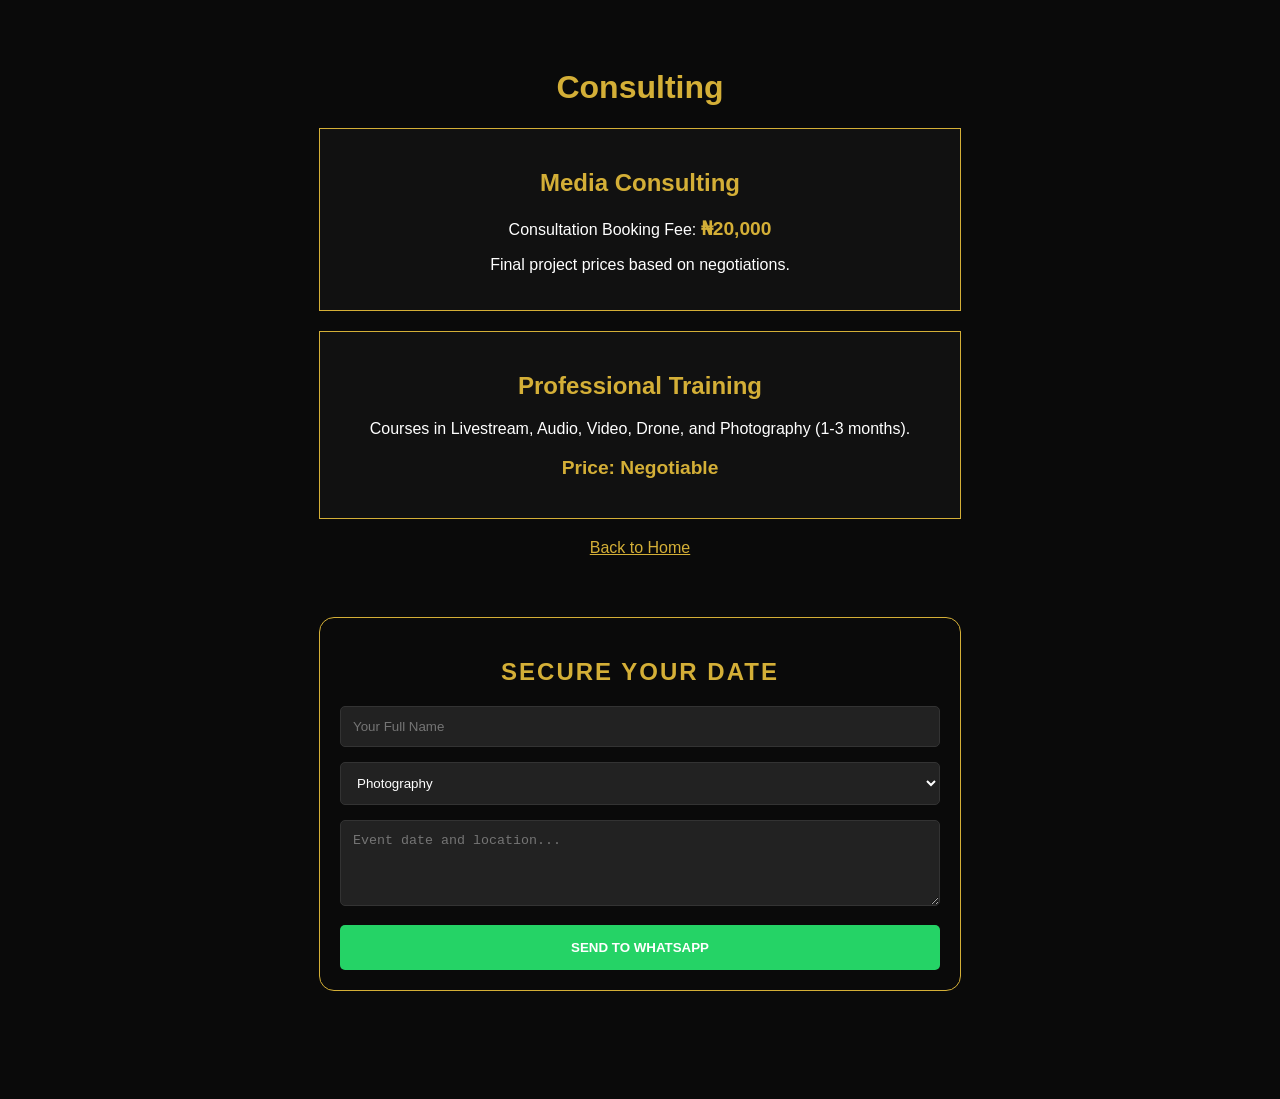
<file: consulting.html>
<!DOCTYPE html>
<html>
<head>
    <title>Consulting Services | Focal Studios</title>
    <style>
        body { background: #0a0a0a; color: white; font-family: sans-serif; padding: 40px; text-align: center; }
        h1, h2 { color: #D4AF37; }
        .box { background: #111; border: 1px solid #D4AF37; padding: 20px; margin: 20px auto; max-width: 600px; }
        .price { color: #D4AF37; font-size: 1.2rem; font-weight: bold; }
    </style>
</head>
<body>
    <h1>Consulting</h1>

    <div class="box">
        <h2>Media Consulting</h2>
        <p>Consultation Booking Fee: <span class="price">₦20,000</span></p>
        <p>Final project prices based on negotiations.</p>
    </div>

    <div class="box">
        <h2>Professional Training</h2>
        <p>Courses in Livestream, Audio, Video, Drone, and Photography (1-3 months).</p>
        <p class="price">Price: Negotiable</p>
    </div>

    <a href="index.html" style="color: #D4AF37;">Back to Home</a>

    <div id="contact" style="max-width: 600px; margin: 60px auto; padding: 20px; background: rgba(10, 10, 10, 0.95); border-radius: 15px; border: 1px solid #D4AF37; font-family: sans-serif;">
    <h2 style="color: #D4AF37; text-align: center; letter-spacing: 2px;">SECURE YOUR DATE</h2>
    
    <div style="margin-top: 20px;">
        <input type="text" id="custName" placeholder="Your Full Name" style="width: 100%; padding: 12px; margin-bottom: 15px; background: #222; border: 1px solid #333; color: white; border-radius: 5px; box-sizing: border-box;">
        
        <select id="serviceType" style="width: 100%; padding: 12px; margin-bottom: 15px; background: #222; border: 1px solid #333; color: white; border-radius: 5px; box-sizing: border-box;">
            <option value="Photography">Photography</option>
            <option value="Videography">Videography</option>
            <option value="Gadget Rentals">Gadget Rentals</option>
            <option value="Drone Piloting">Drone Piloting</option>
            <option value="Consultation">Consultation</option>
            <option value="Livestreaming">Livestreaming</option>
            <option value="Editing">Editing</option>
            <option value="Website Development">Website Development</option>
        </select>
        
        <textarea id="custMessage" rows="4" placeholder="Event date and location..." style="width: 100%; padding: 12px; margin-bottom: 15px; background: #222; border: 1px solid #333; color: white; border-radius: 5px; box-sizing: border-box;"></textarea>
        
        <button type="button" onclick="
            var name = document.getElementById('custName').value;
            var service = document.getElementById('serviceType').value;
            var msg = document.getElementById('custMessage').value;
            var phone = '2348025052318';
            var text = 'Hello Focal Studios!%0A%0A*Name:* ' + name + '%0A*Service:* ' + service + '%0A*Details:* ' + msg;
            window.open('https://wa.me/' + phone + '?text=' + text, '_blank');
        " style="width: 100%; padding: 15px; background: #25D366; color: white; font-weight: bold; border: none; border-radius: 5px; cursor: pointer; text-transform: uppercase;">
            Send to WhatsApp 
        </button>
    </div>
</div>
</body>
</html>
</file>
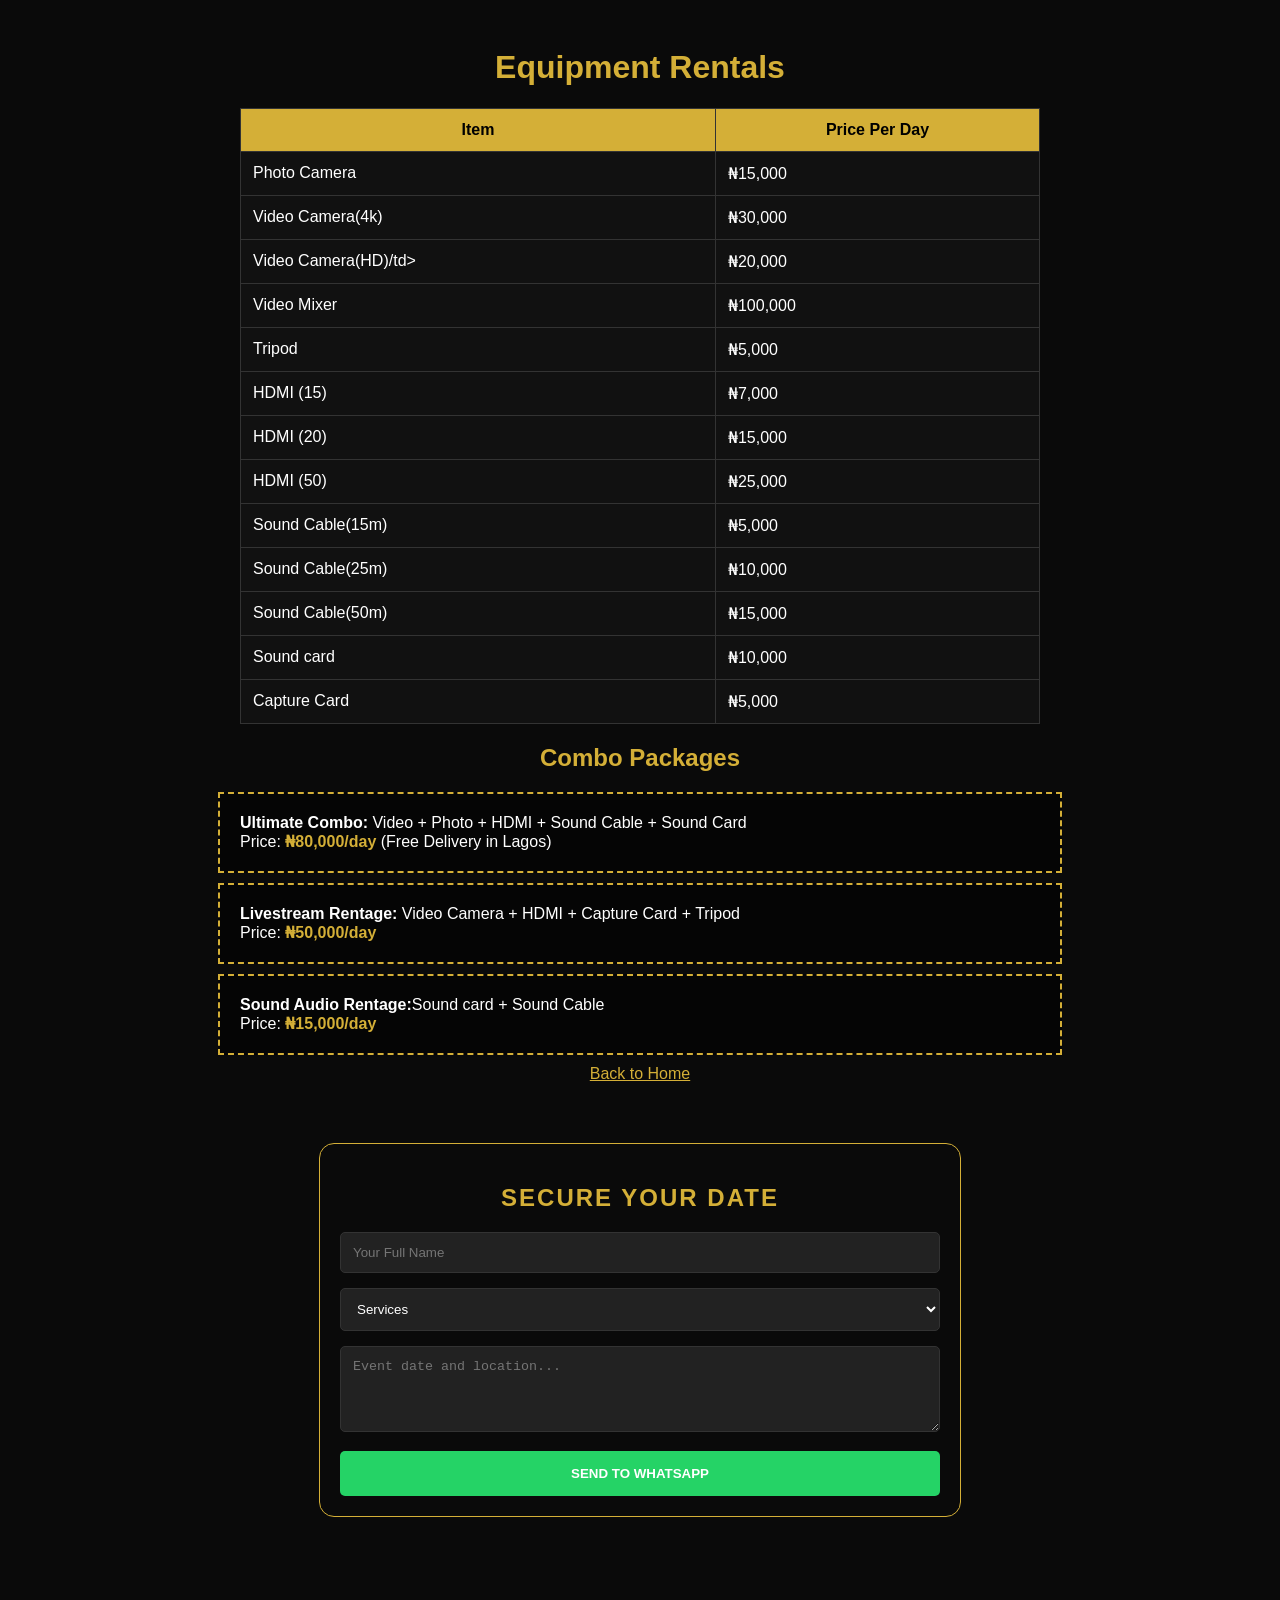
<file: rentals.html>
<!DOCTYPE html>
<html>
<head>
    <title>Rentals | Focal Studios</title>
    <style>
        body { background: #0a0a0a; color: white; font-family: sans-serif; padding: 20px; }
        h1, h2 { color: #D4AF37; text-align: center; }
        table { width: 100%; max-width: 800px; margin: 20px auto; border-collapse: collapse; background: #111; }
        td, th { padding: 12px; border: 1px solid #333; }
        th { background: #D4AF37; color: black; }
        .combo { border: 2px dashed #D4AF37; padding: 20px; max-width: 800px; margin: 10px auto; background: #050505; }
        .price { color: #D4AF37; font-weight: bold; }
    </style>
</head>
<body>
    <h1>Equipment Rentals</h1>
    <table>
        <tr><th>Item</th><th>Price Per Day</th></tr>
        <tr><td>Photo Camera</td><td>₦15,000</td></tr>
        <tr><td>Video Camera(4k)</td><td>₦30,000</td></tr>
        <tr><td>Video Camera(HD)/td><td>₦20,000</td></tr>
        <tr><td>Video Mixer</td><td>₦100,000</td></tr>
        <tr><td>Tripod</td><td>₦5,000</td></tr>
        <tr><td>HDMI (15)</td><td>₦7,000</td></tr>
        <tr><td>HDMI (20)</td><td>₦15,000</td></tr>
        <tr><td>HDMI (50)</td><td>₦25,000</td></tr>
        <tr><td>Sound Cable(15m)</td><td>₦5,000</td></tr>
        <tr><td>Sound Cable(25m)</td><td>₦10,000</td></tr>
        <tr><td>Sound Cable(50m)</td><td>₦15,000</td></tr>
        <tr><td>Sound card</td><td>₦10,000</td></tr>
        <tr><td>Capture Card</td><td>₦5,000</td></tr>
    </table>

    <h2>Combo Packages</h2>
    <div class="combo">
        <strong>Ultimate Combo:</strong> Video + Photo + HDMI + Sound Cable + Sound Card<br>
        Price: <span class="price">₦80,000/day</span> (Free Delivery in Lagos)
    </div>
    <div class="combo">
        <strong>Livestream Rentage:</strong> Video Camera + HDMI + Capture Card + Tripod<br>
        Price: <span class="price">₦50,000/day</span>
    </div>
    <div class="combo">
        <strong>Sound Audio Rentage:</strong>Sound card + Sound Cable <br>
        Price: <span class="price">₦15,000/day</span>
    </div>

    <div style="text-align: center;"><a href="index.html" style="color: #D4AF37;">Back to Home</a></div>

    <div id="contact" style="max-width: 600px; margin: 60px auto; padding: 20px; background: rgba(10, 10, 10, 0.95); border-radius: 15px; border: 1px solid #D4AF37; font-family: sans-serif;">
    <h2 style="color: #D4AF37; text-align: center; letter-spacing: 2px;">SECURE YOUR DATE</h2>
    
    <div style="margin-top: 20px;">
        <input type="text" id="custName" placeholder="Your Full Name" style="width: 100%; padding: 12px; margin-bottom: 15px; background: #222; border: 1px solid #333; color: white; border-radius: 5px; box-sizing: border-box;">
        
        <select id="serviceType" style="width: 100%; padding: 12px; margin-bottom: 15px; background: #222; border: 1px solid #333; color: white; border-radius: 5px; box-sizing: border-box;">
            <option value="Services">Services</option>
            <option value="Photography">Photography</option>
            <option value="Videography">Videography</option>
            <option value="Gadget Rentals">Gadget Rentals</option>
            <option value="Drone Piloting">Drone Piloting</option>
            <option value="Consultation">Consultation</option>
            <option value="Livestreaming">Livestreaming</option>
            <option value="Editing">Editing</option>
            <option value="Website Development">Website Development</option>
       </select>
        
        <textarea id="custMessage" rows="4" placeholder="Event date and location..." style="width: 100%; padding: 12px; margin-bottom: 15px; background: #222; border: 1px solid #333; color: white; border-radius: 5px; box-sizing: border-box;"></textarea>
        
        <button type="button" onclick="
            var name = document.getElementById('custName').value;
            var service = document.getElementById('serviceType').value;
            var msg = document.getElementById('custMessage').value;
            var phone = '2348025052318';
            var text = 'Hello Focal Studios!%0A%0A*Name:* ' + name + '%0A*Service:* ' + service + '%0A*Details:* ' + msg;
            window.open('https://wa.me/' + phone + '?text=' + text, '_blank');
        " style="width: 100%; padding: 15px; background: #25D366; color: white; font-weight: bold; border: none; border-radius: 5px; cursor: pointer; text-transform: uppercase;">
            Send to WhatsApp 
        </button>
    </div>
</div>
</body>
</html>
</file>
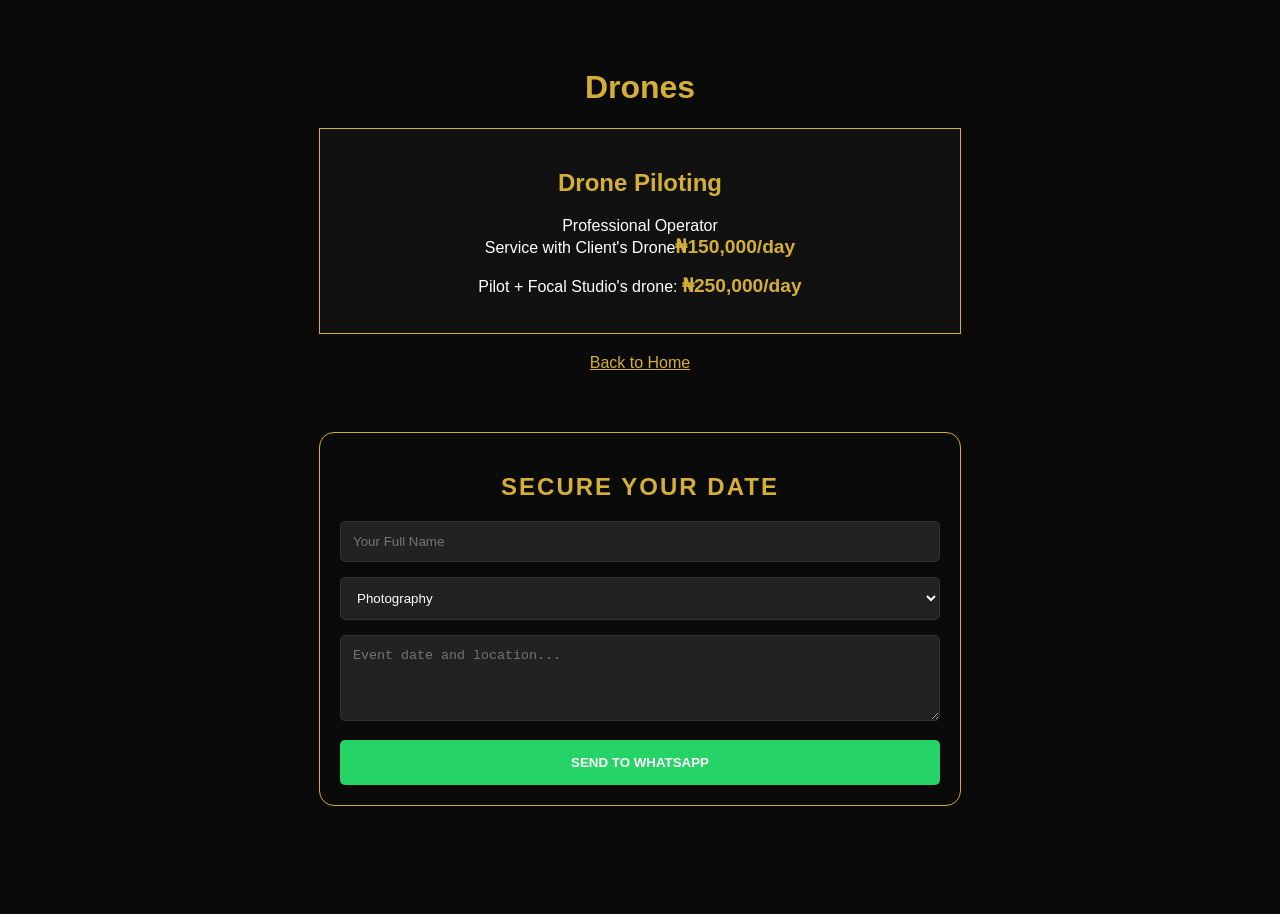
<file: specialized.html>
<!DOCTYPE html>
<html>
<head>
    <title>Specialized Services | Focal Studios</title>
    <style>
        body { background: #0a0a0a; color: white; font-family: sans-serif; padding: 40px; text-align: center; }
        h1, h2 { color: #D4AF37; }
        .box { background: #111; border: 1px solid #D4AF37; padding: 20px; margin: 20px auto; max-width: 600px; }
        .price { color: #D4AF37; font-size: 1.2rem; font-weight: bold; }
    </style>
</head>
<body>
    <h1>Drones</h1>

    <div class="box">
        <h2>Drone Piloting</h2>
        <p>Professional Operator<br>Service with Client's Drone<span class="price">₦150,000/day</span></p>
        <p>Pilot + Focal Studio's drone: <span class="price">₦250,000/day</span></p>
    </div>

    <a href="index.html" style="color: #D4AF37;">Back to Home</a>

    <div id="contact" style="max-width: 600px; margin: 60px auto; padding: 20px; background: rgba(10, 10, 10, 0.95); border-radius: 15px; border: 1px solid #D4AF37; font-family: sans-serif;">
    <h2 style="color: #D4AF37; text-align: center; letter-spacing: 2px;">SECURE YOUR DATE</h2>
    
    <div style="margin-top: 20px;">
        <input type="text" id="custName" placeholder="Your Full Name" style="width: 100%; padding: 12px; margin-bottom: 15px; background: #222; border: 1px solid #333; color: white; border-radius: 5px; box-sizing: border-box;">
        
        <select id="serviceType" style="width: 100%; padding: 12px; margin-bottom: 15px; background: #222; border: 1px solid #333; color: white; border-radius: 5px; box-sizing: border-box;">
<option value="Photography">Photography</option>
            <option value="Videography">Videography</option>
            <option value="Gadget Rentals">Gadget Rentals</option>
            <option value="Drone Piloting">Drone Piloting</option>
            <option value="Consultation">Consultation</option>
            <option value="Livestreaming">Livestreaming</option>
            <option value="Editing">Editing</option>
            <option value="Website Development">Website Development</option>
        </select>
        
        <textarea id="custMessage" rows="4" placeholder="Event date and location..." style="width: 100%; padding: 12px; margin-bottom: 15px; background: #222; border: 1px solid #333; color: white; border-radius: 5px; box-sizing: border-box;"></textarea>
        
        <button type="button" onclick="
            var name = document.getElementById('custName').value;
            var service = document.getElementById('serviceType').value;
            var msg = document.getElementById('custMessage').value;
            var phone = '2348025052318';
            var text = 'Hello Focal Studios!%0A%0A*Name:* ' + name + '%0A*Service:* ' + service + '%0A*Details:* ' + msg;
            window.open('https://wa.me/' + phone + '?text=' + text, '_blank');
        " style="width: 100%; padding: 15px; background: #25D366; color: white; font-weight: bold; border: none; border-radius: 5px; cursor: pointer; text-transform: uppercase;">
            Send to WhatsApp 
        </button>
    </div>
</div>
</body>
</html>
</file>
